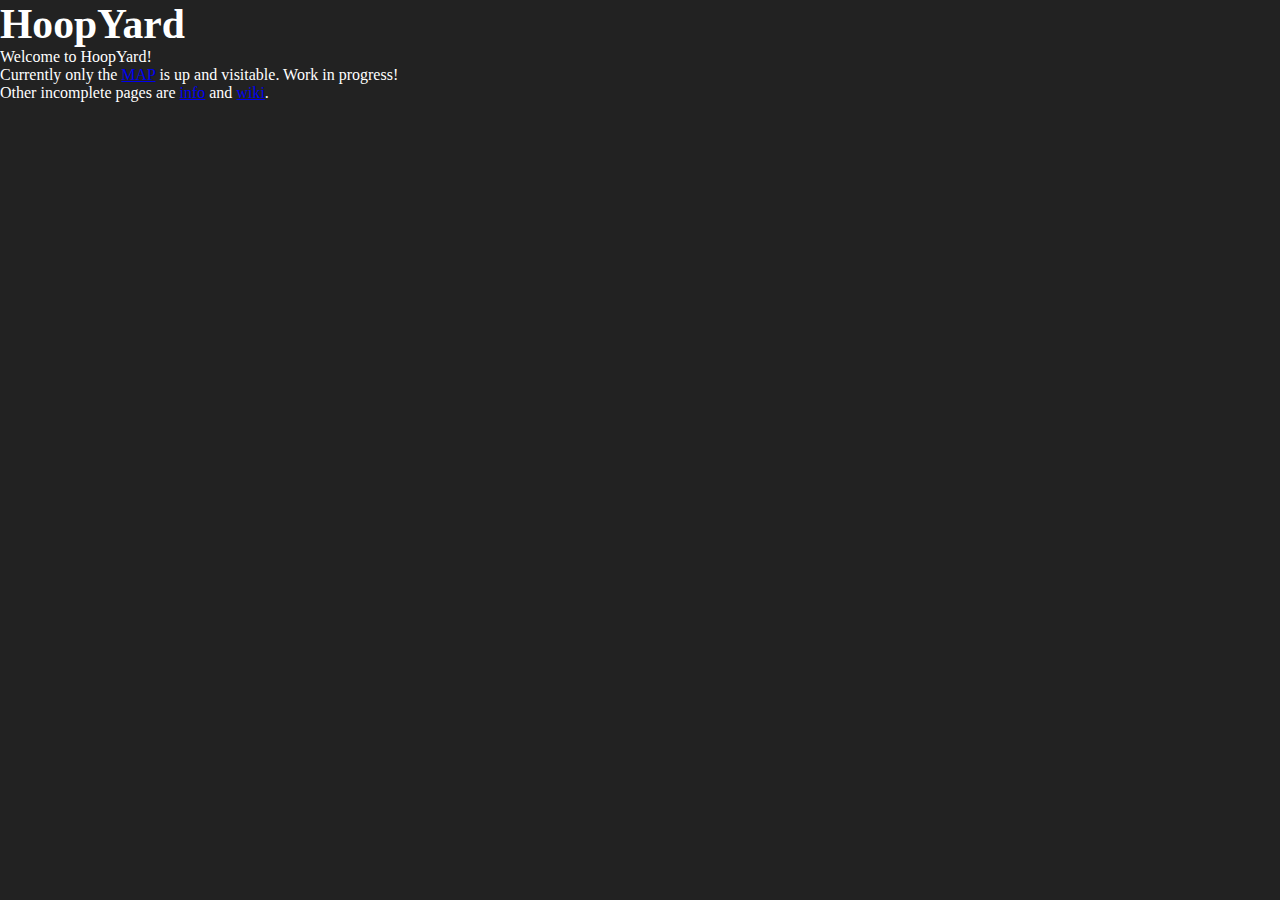
<file: index.html>
<!DOCTYPE html>
<html>
	<head>
		<title>HoopYard | Home</title>
		<meta name="description" content="HoopYard let's you find free and open basketball courts in your area, right near you.">
		<link rel="shortcut icon" href="res/img/logo-icon.png" type="image/x-icon">
		<link rel = "stylesheet" href="http://cdn.leafletjs.com/leaflet-0.7.3/leaflet.css" />
		<link rel="stylesheet" type="text/css" href="res/style.css"/>
	</head>
	<body>
		<h1>HoopYard</h1>
		<p>Welcome to HoopYard!</p>
		<p>Currently only the <a href="courts/map.html">MAP</a> is up and visitable. Work in progress!</p>
		<p>Other incomplete pages are <a href="courts/info.html">info</a> and <a href="courts/wiki.html">wiki</a>.</p>
	</body>
</html>
</file>
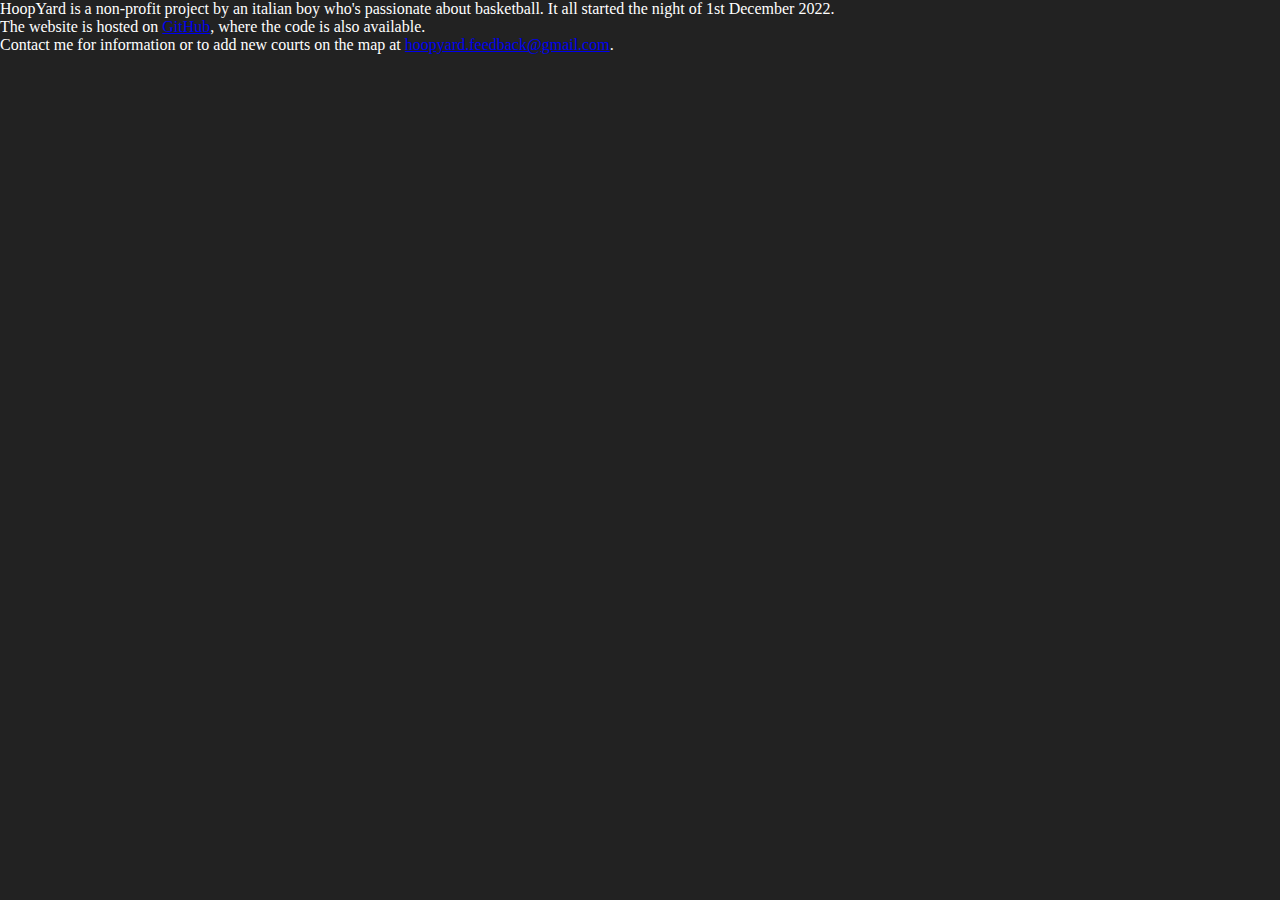
<file: courts/info.html>
<!DOCTYPE html>
<html>
	<head>
		<title>HoopYard | Info</title>
		<meta name="description" content="Information about HoopYard - find basketball courts near you.">
		<link rel="shortcut icon" href="../res/img/logo-icon.png" type="image/x-icon">
		<link rel="stylesheet" type="text/css" href="../res/style.css"/>
	</head>
	<body>
		<p>HoopYard is a non-profit project by an italian boy who's passionate about basketball. It all started the night of 1st December 2022.</p>
		<p>The website is hosted on <a href="https://github.com/FrankPujo/HoopYard">GitHub</a>, where the code is also available.</p>
		<p>Contact me for information or to add new courts on the map at <a href = "mailto: hoopyard.feedback@gmail.com">hoopyard.feedback@gmail.com</a>.</p>
	</body>
</html>
</file>
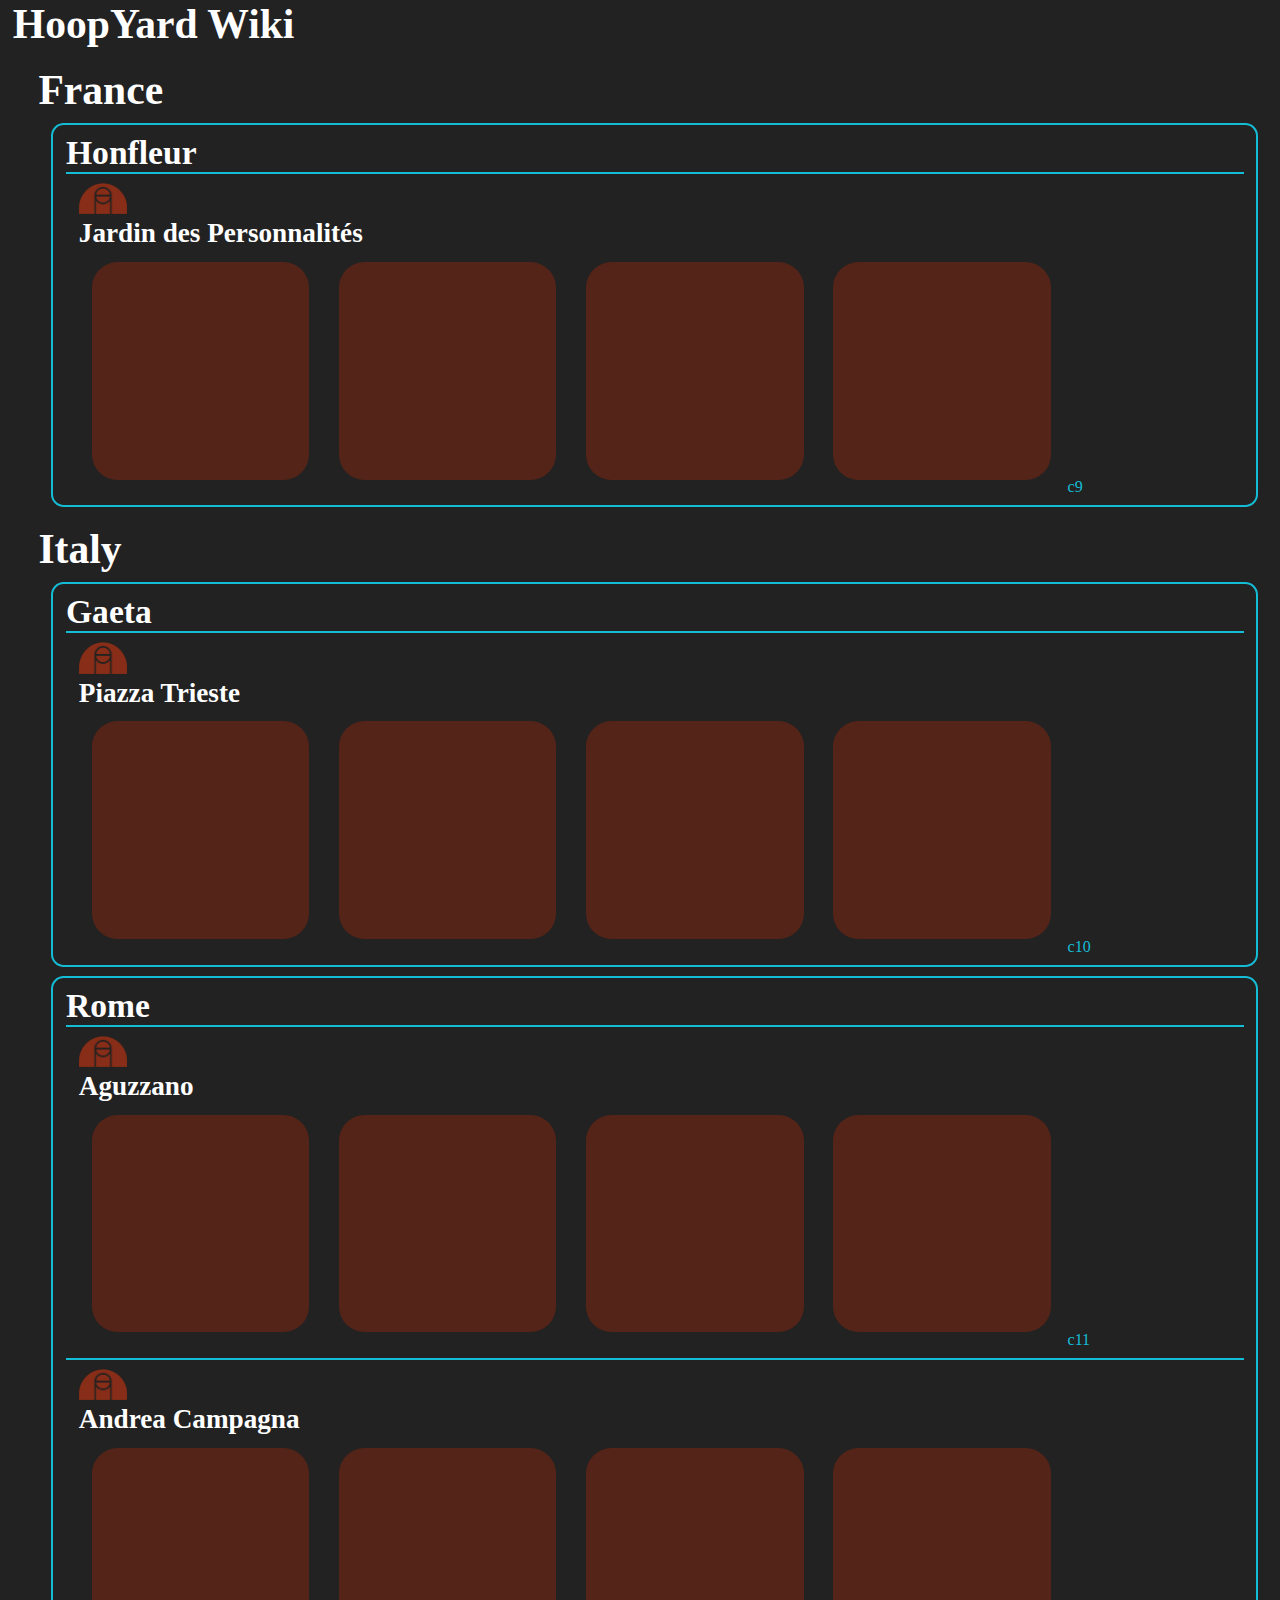
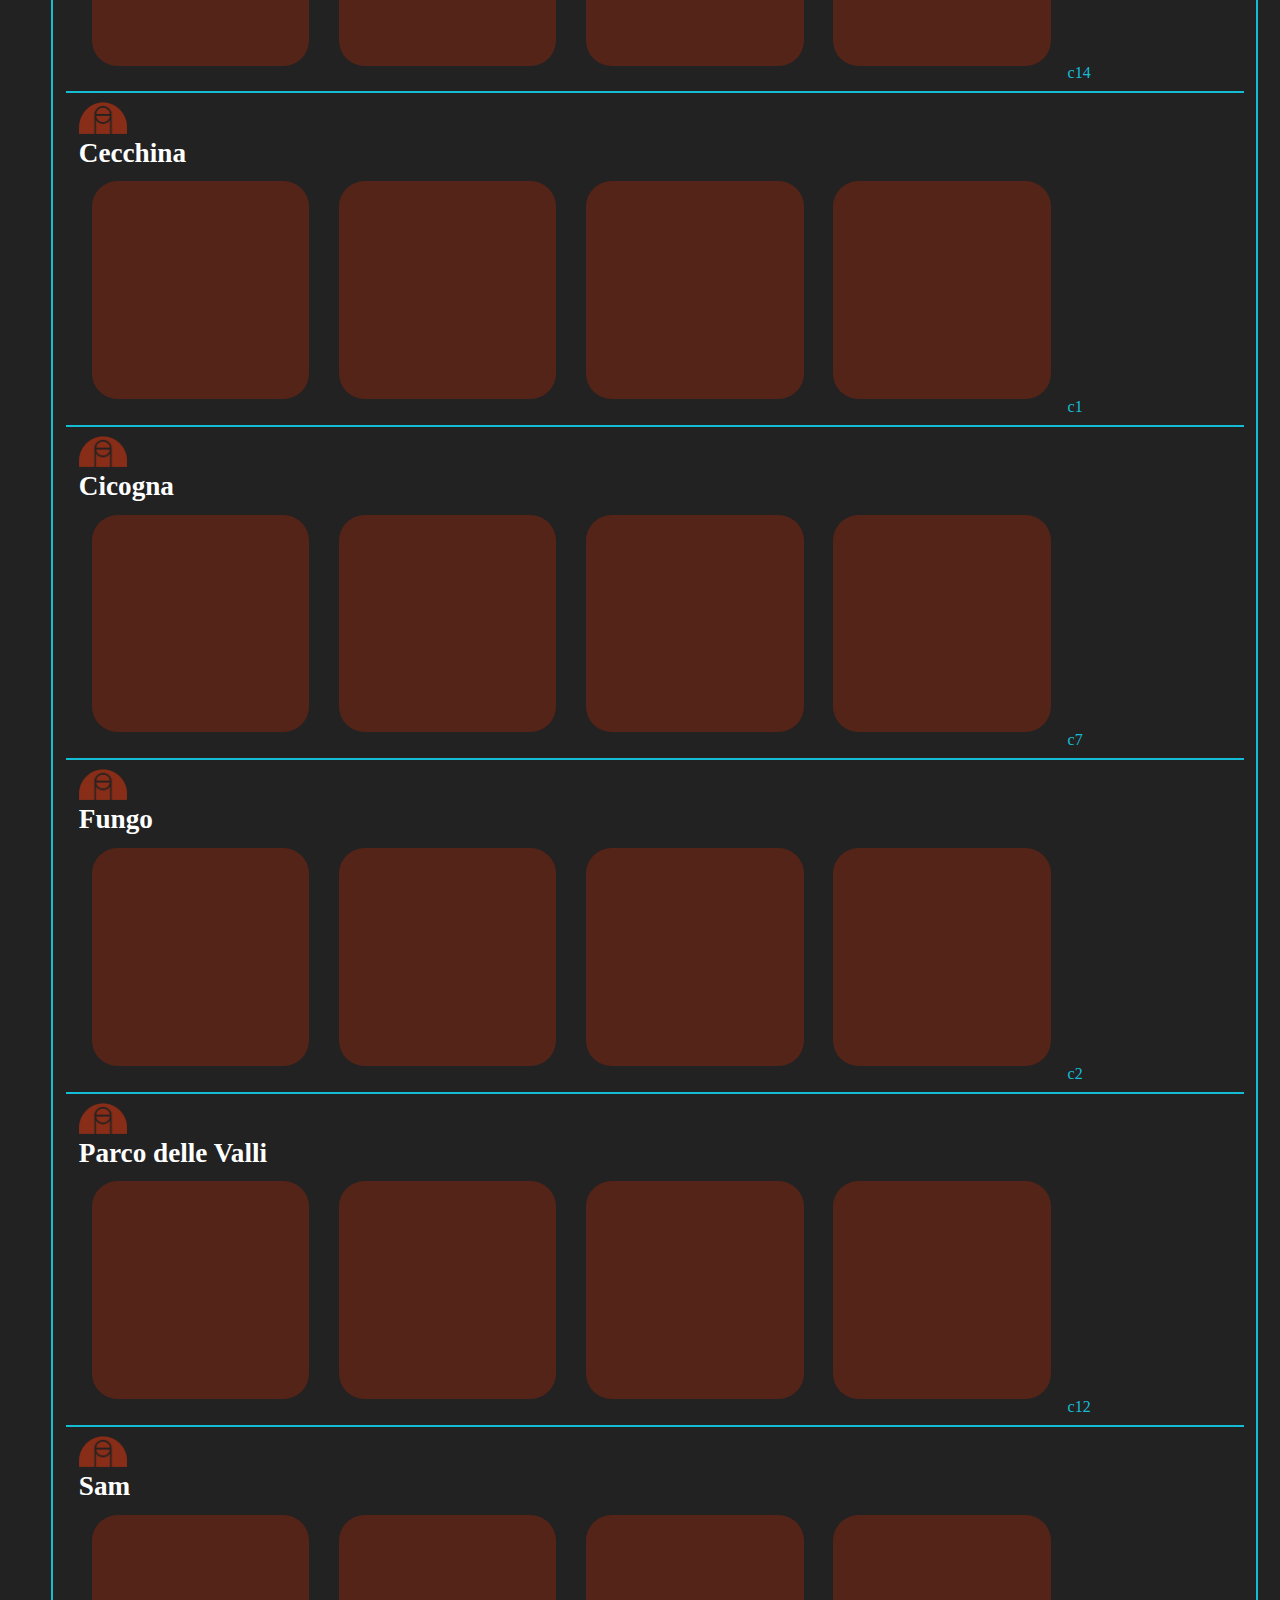
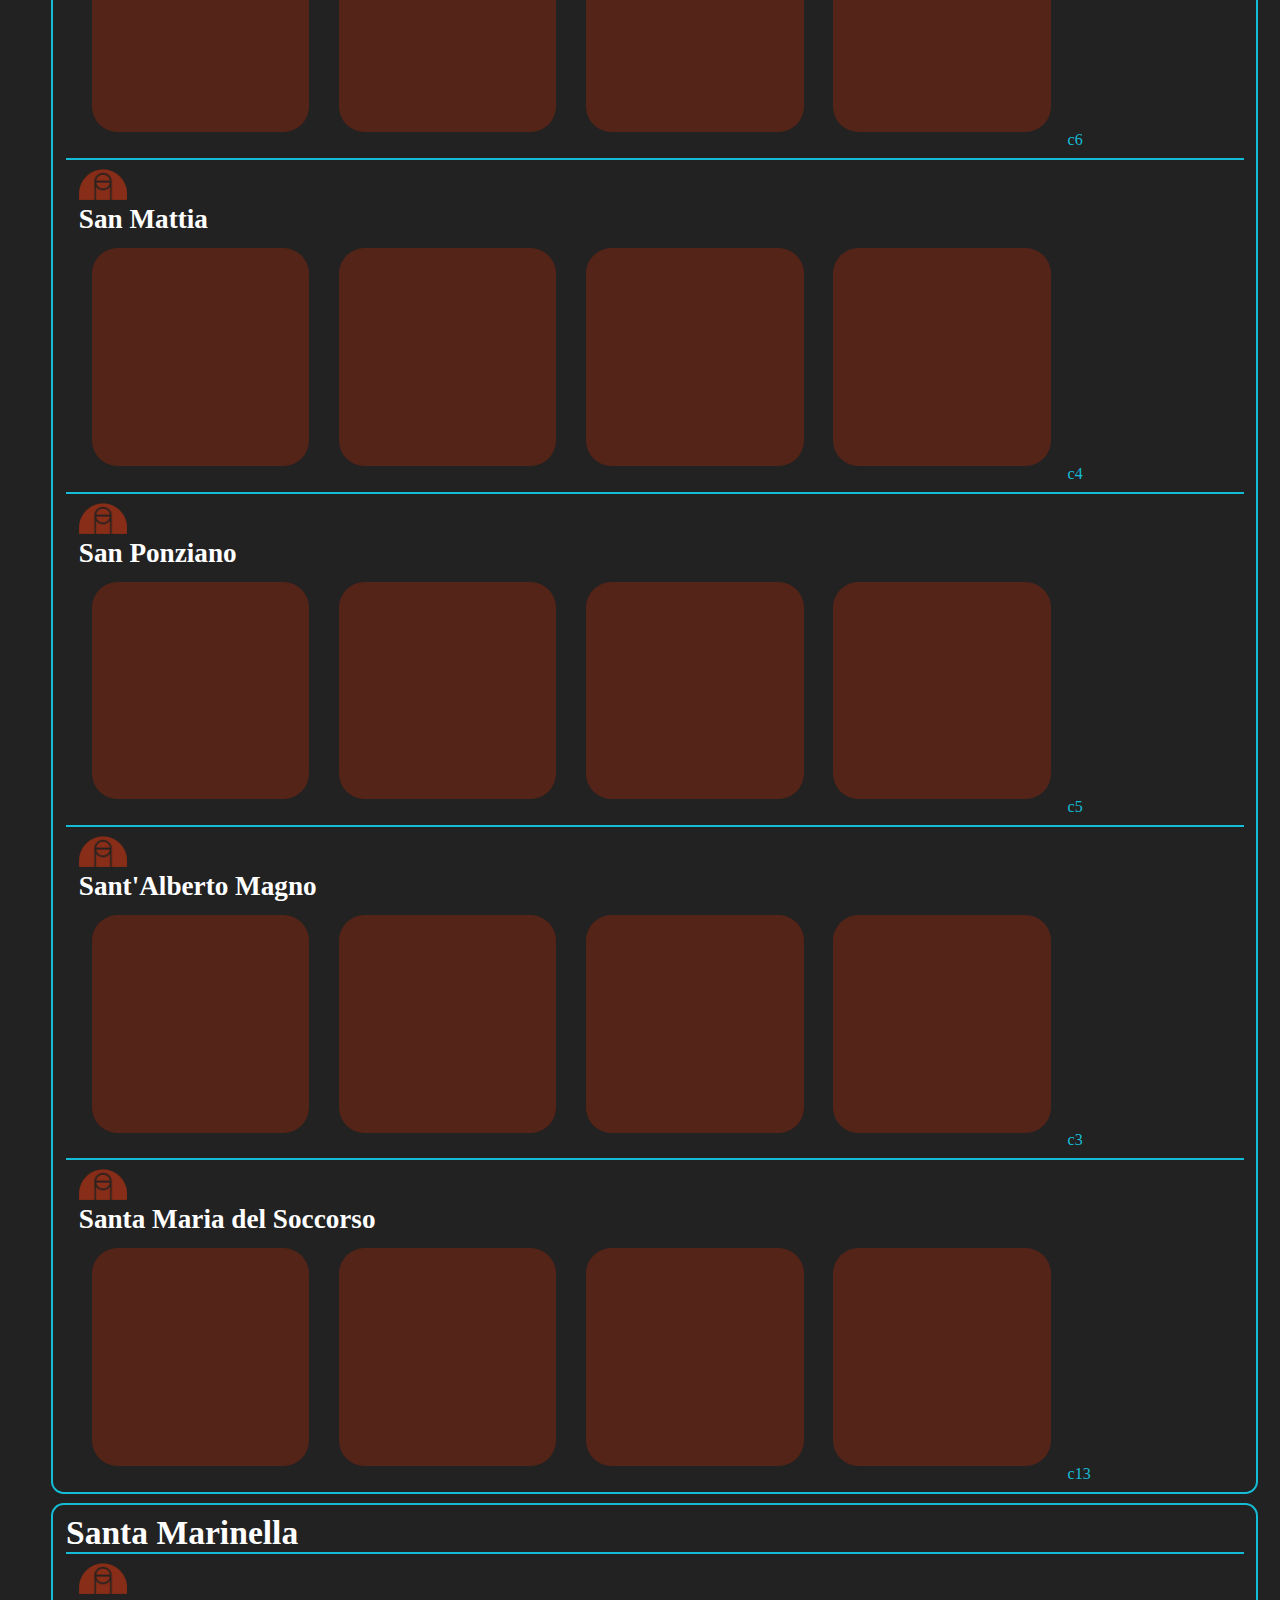
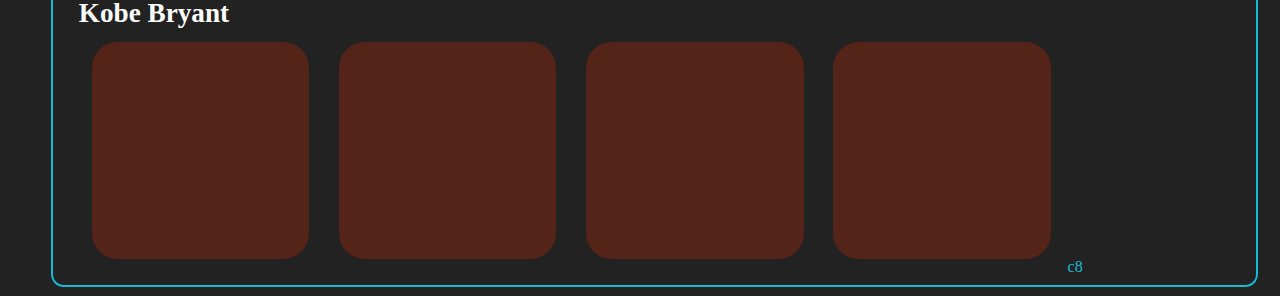
<file: courts/wiki.html>
<!DOCTYPE html>
<html>
	<head>
		<title>HoopYard | Wiki</title>
		<meta name="description" content="HoopYard's Wiki contains information for basketball courts all over the world.">
		<link rel="shortcut icon" href="../res/img/logo-icon.png" type="image/x-icon">
		<link rel="stylesheet" type="text/css" href="../res/style.css"/>
		<script src="../res/wiki.js"></script>
	</head>
	<body>
		<div id="wiki">
			<h1>HoopYard Wiki</h1>
			<div class="nation">
				<h1 class="nationname">France</h1>
				<div class="city">
					<h2 class="cityname">Honfleur</h2>
					<div class="court">
						<img id="c9" onclick="gotoMap(event);" src="../res/img/halfcourt-icon.png" class="mapLink">
						<h3>Jardin des Personnalités</h3>
						<div class="courtinfo">
							<div class="infocard"></div>
							<div class="infocard"></div>
							<div class="infocard"></div>
							<div class="infocard"></div>
							<p class="code">c9</p>
						</div>
					</div>
				</div>
			</div>
			<div class="nation">
				<h1 class="nationname">Italy</h1>
				<div class="city">
					<h2 class="cityname">Gaeta</h2>
					<div class="court">
						<img id="c10" onclick="gotoMap(event);" src="../res/img/halfcourt-icon.png" class="mapLink">
						<h3>Piazza Trieste</h3>
						<div class="courtinfo">
							<div class="infocard"></div>
							<div class="infocard"></div>
							<div class="infocard"></div>
							<div class="infocard"></div>
							<p class="code">c10</p>
						</div>
					</div>
				</div>
				<div class="city">
					<h2 class="cityname">Rome</h2>
					<div class="court">
						<img id="c11" onclick="gotoMap(event);" src="../res/img/halfcourt-icon.png" class="mapLink">
						<h3>Aguzzano</h3>
						<div class="courtinfo">
							<div class="infocard"></div>
							<div class="infocard"></div>
							<div class="infocard"></div>
							<div class="infocard"></div>
							<p class="code">c11</p>
						</div>
					</div>
					<div class="court">
						<img id="c14" onclick="gotoMap(event);" src="../res/img/halfcourt-icon.png" class="mapLink">
						<h3>Andrea Campagna</h3>
						<div class="courtinfo">
							<div class="infocard"></div>
							<div class="infocard"></div>
							<div class="infocard"></div>
							<div class="infocard"></div>
							<p class="code">c14</p>
						</div>
					</div>
					<div class="court">
						<img id="c1" onclick="gotoMap(event);" src="../res/img/halfcourt-icon.png" class="mapLink">
						<h3>Cecchina</h3>
						<div class="courtinfo">
							<div class="infocard"></div>
							<div class="infocard"></div>
							<div class="infocard"></div>
							<div class="infocard"></div>
							<p class="code">c1</p>
						</div>
					</div>
					<div class="court">
						<img id="c7" onclick="gotoMap(event);" src="../res/img/halfcourt-icon.png" class="mapLink">
						<h3>Cicogna</h3>
						<div class="courtinfo">
							<div class="infocard"></div>
							<div class="infocard"></div>
							<div class="infocard"></div>
							<div class="infocard"></div>
							<p class="code">c7</p>
						</div>
					</div>
					<div class="court">
						<img id="c2" onclick="gotoMap(event);" src="../res/img/halfcourt-icon.png" class="mapLink">
						<h3>Fungo</h3>
						<div class="courtinfo">
							<div class="infocard"></div>
							<div class="infocard"></div>
							<div class="infocard"></div>
							<div class="infocard"></div>
							<p class="code">c2</p>
						</div>
					</div>
					<div class="court">
						<img id="c12" onclick="gotoMap(event);" src="../res/img/halfcourt-icon.png" class="mapLink">
						<h3>Parco delle Valli</h3>
						<div class="courtinfo">
							<div class="infocard"></div>
							<div class="infocard"></div>
							<div class="infocard"></div>
							<div class="infocard"></div>
							<p class="code">c12</p>
						</div>
					</div>
					<div class="court">
						<img id="c6" onclick="gotoMap(event);" src="../res/img/halfcourt-icon.png" class="mapLink">
						<h3>Sam</h3>
						<div class="courtinfo">
							<div class="infocard"></div>
							<div class="infocard"></div>
							<div class="infocard"></div>
							<div class="infocard"></div>
							<p class="code">c6</p>
						</div>
					</div>
					<div class="court">
						<img id="c4" onclick="gotoMap(event);" src="../res/img/halfcourt-icon.png" class="mapLink">
						<h3>San Mattia</h3>
						<div class="courtinfo">
							<div class="infocard"></div>
							<div class="infocard"></div>
							<div class="infocard"></div>
							<div class="infocard"></div>
							<p class="code">c4</p>
						</div>
					</div>
					<div class="court">
						<img id="c5" onclick="gotoMap(event);" src="../res/img/halfcourt-icon.png" class="mapLink">
						<h3>San Ponziano</h3>
						<div class="courtinfo">
							<div class="infocard"></div>
							<div class="infocard"></div>
							<div class="infocard"></div>
							<div class="infocard"></div>
							<p class="code">c5</p>
						</div>
					</div>
					<div class="court">
						<img id="c3" onclick="gotoMap(event);" src="../res/img/halfcourt-icon.png" class="mapLink">
						<h3>Sant'Alberto Magno</h3>
						<div class="courtinfo">
							<div class="infocard"></div>
							<div class="infocard"></div>
							<div class="infocard"></div>
							<div class="infocard"></div>
							<p class="code">c3</p>
						</div>
					</div>
					<div class="court">
						<img id="c13" onclick="gotoMap(event);" src="../res/img/halfcourt-icon.png" class="mapLink">
						<h3>Santa Maria del Soccorso</h3>
						<div class="courtinfo">
							<div class="infocard"></div>
							<div class="infocard"></div>
							<div class="infocard"></div>
							<div class="infocard"></div>
							<p class="code">c13</p>
						</div>
					</div>
				</div>
				<div class="city">
					<h2 class="cityname">Santa Marinella</h2>
					<div class="court">
						<img id="c8" onclick="gotoMap(event);" src="../res/img/halfcourt-icon.png" class="mapLink">
						<h3>Kobe Bryant</h3>
						<div class="courtinfo">
							<div class="infocard"></div>
							<div class="infocard"></div>
							<div class="infocard"></div>
							<div class="infocard"></div>
							<p class="code">c8</p>
						</div>
					</div>
				</div>
			</div>
		</div>
	</body>
</html>
</file>
<file: res/style.css>
#header {
	width: 100vw;
	height: calc(20vh - 4vw);
}

#map {
	height: calc(80vh + 4vw);
	width: 100vw;
	margin: 0;
}

body {
	margin: 0;
	background-color: #222;
}

h1, h2, h3, h4, p {
	margin: 0;
	color: white;
}

h1 {
	font-size: 2.6em;
}

h2 {
	font-size: 2.1em;
}

h3 {
	font-size: 1.7em;
}

h4 {
	font-size: 1.3em;
}

#wiki {
	margin-left: 1vw;
	width: 97vw;
}

.nation {
	margin-left: 1vw;
	margin-top: 2vh;
	width: 96vw;
}

.nationname {
	margin-left: 1vw;
	margin-top: 1vh;
	margin-bottom: 1vh;
}

.city {
	margin-left: 2vw;
	margin-bottom: 1vh;
	margin-top: 1vh;
	width: 94vw;
	border: solid 2px #15BCD6;
	border-radius: 1vw;
}

.cityname {
	margin-left: 1vw;
	margin-top: 1vh;
}

.court {
	margin-left: 1vw;
	padding-top: 1vh;
	padding-bottom: 1vh;
	padding-left: 1vw;
	width: 91vw;
	border-top: solid 2px #15BCD6;
}

.mapLink {
	width: 3em;
}

.infocard {
	display: inline-block;
	background-color: #552418;
	width: 17vw;
	height: 17vw;
	margin: 1vw;	
	border-radius: 2vw;
}

.code {
	color: #15BCD6;
	display: inline-block;
}
</file>
